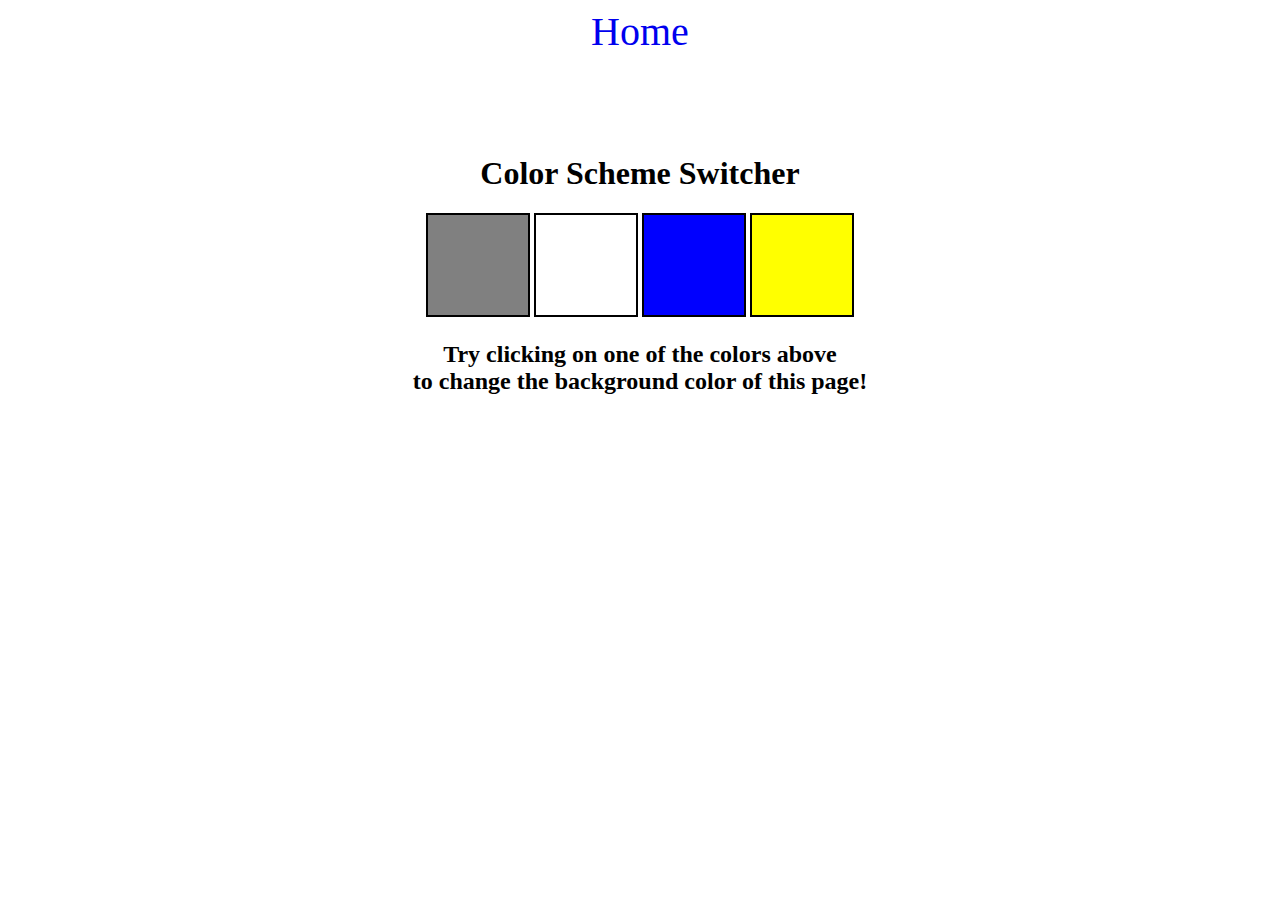
<file: DOM_Projects/Color_Switcher/index.html>
<!DOCTYPE html>
<html lang="en">
  <head>
    <meta charset="UTF-8" />
    <meta name="viewport" content="width=device-width, initial-scale=1.0" />
    <meta http-equiv="X-UA-Compatible" content="ie=edge" />
    <link rel="stylesheet" href="style.css" />
    <title>JavaScript Background Color Switcher</title>
  </head>
  <body>
    <div class="nav">
        <a id="navHome" href="#" aria-current="page">Home</a>
    </div>
    
    <div class="canvas">
      <h1>Color Scheme Switcher</h1>
      <span class="button" id="grey"></span>
      <span class="button" id="white"></span>
      <span class="button" id="blue"></span>
      <span class="button" id="yellow"></span>
      <h2>
        Try clicking on one of the colors above
        <span>to change the background color of this page!</span>
      </h2>
    </div>
    <script src="script.js"></script>
  </body>
</html>
</file>
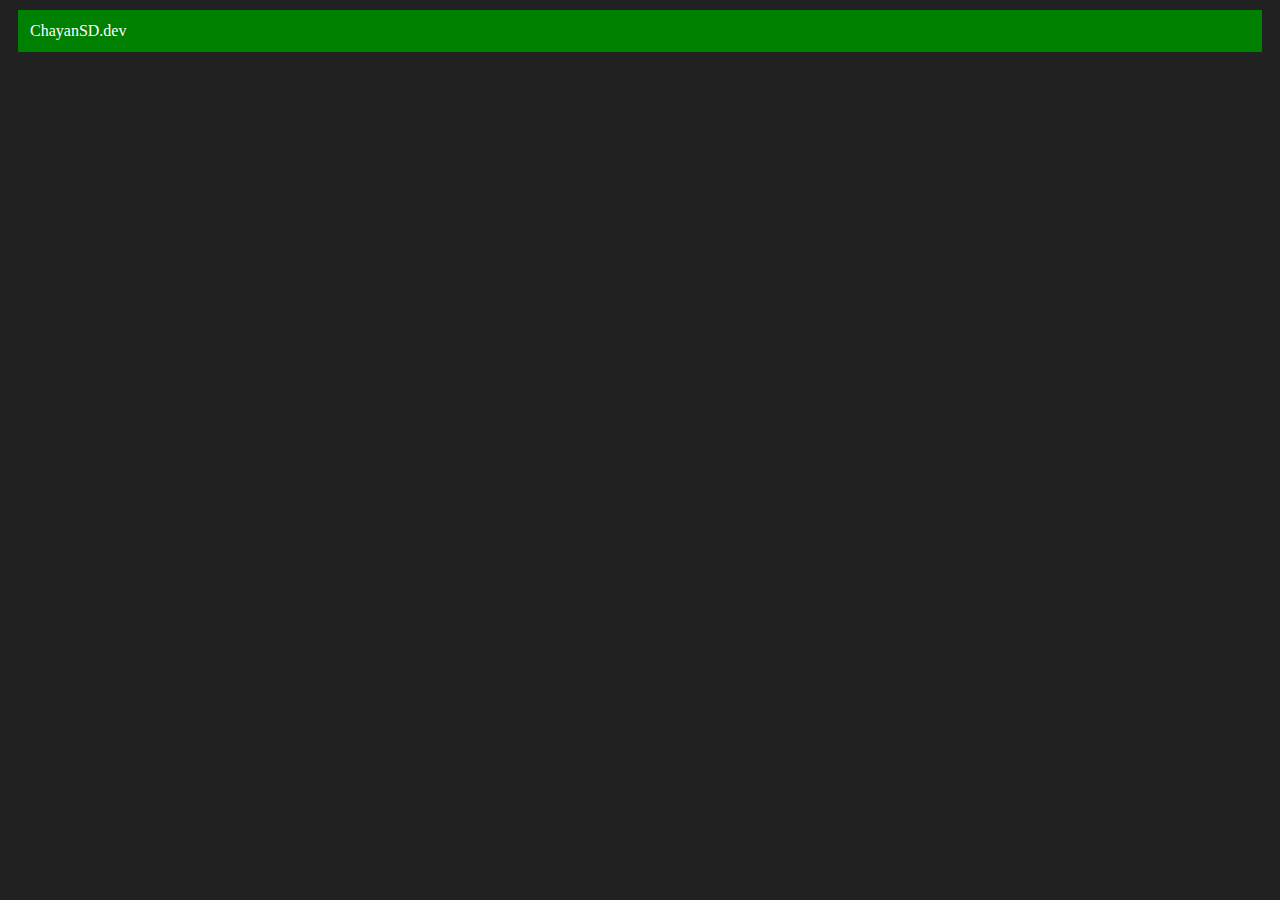
<file: DOM/dom_create_elements.html>
<!DOCTYPE html>
<html lang="en">
<head>
    <meta charset="UTF-8">
    <meta name="viewport" content="width=device-width, initial-scale=1.0">
    <title>Dom create elements</title>
</head>
<body style="background-color: #212121; color:white">
    <!-- <div class="parent">
        <div class="day">Saturday</div>
        <div class="day">Sunday</div>
        <div class="day">Monday</div>
        <div class="day">Tuesday</div>
    </div> -->
</body>
<script>
/*

    //1. First task select the parent class and log it .
   const parent = document.querySelector(".parent");
   console.log(parent);
   //find the children
   console.log(parent.children); //It will gives html collection
   //That is very similar to array but not array.
   console.log(parent.children[1].innerHTML);

   for (let i = 0; i < parent.children.length; i++) {
    console.log(parent.children[i].innerHTML); 
   }
   //We can also gives style via dom
   parent.children[1].style.color = "orange"



  //Let's say i have access to the child div . Now how can we target the parent?
  const dayOne = document.querySelector('.day');
  console.log(dayOne);
  console.log(dayOne.parentElement);
  //target the next element or sibilings
  console.log(dayOne.nextElementSibling);

     */

     //Create element using DOM
     const div = document.createElement('div');
     div.className="main";
     div.id = Math.round(Math.random() * 10 + 1 );
     div.setAttribute("title", "DOM");
     console.log(div);
     div.style.backgroundColor = "green";
     div.style.padding='12px'
     div.style.margin= '10px'
     const addText = document.createTextNode('ChayanSD.dev');
     div.appendChild(addText)
     document.body.appendChild(div);

</script>

</html>
</file>
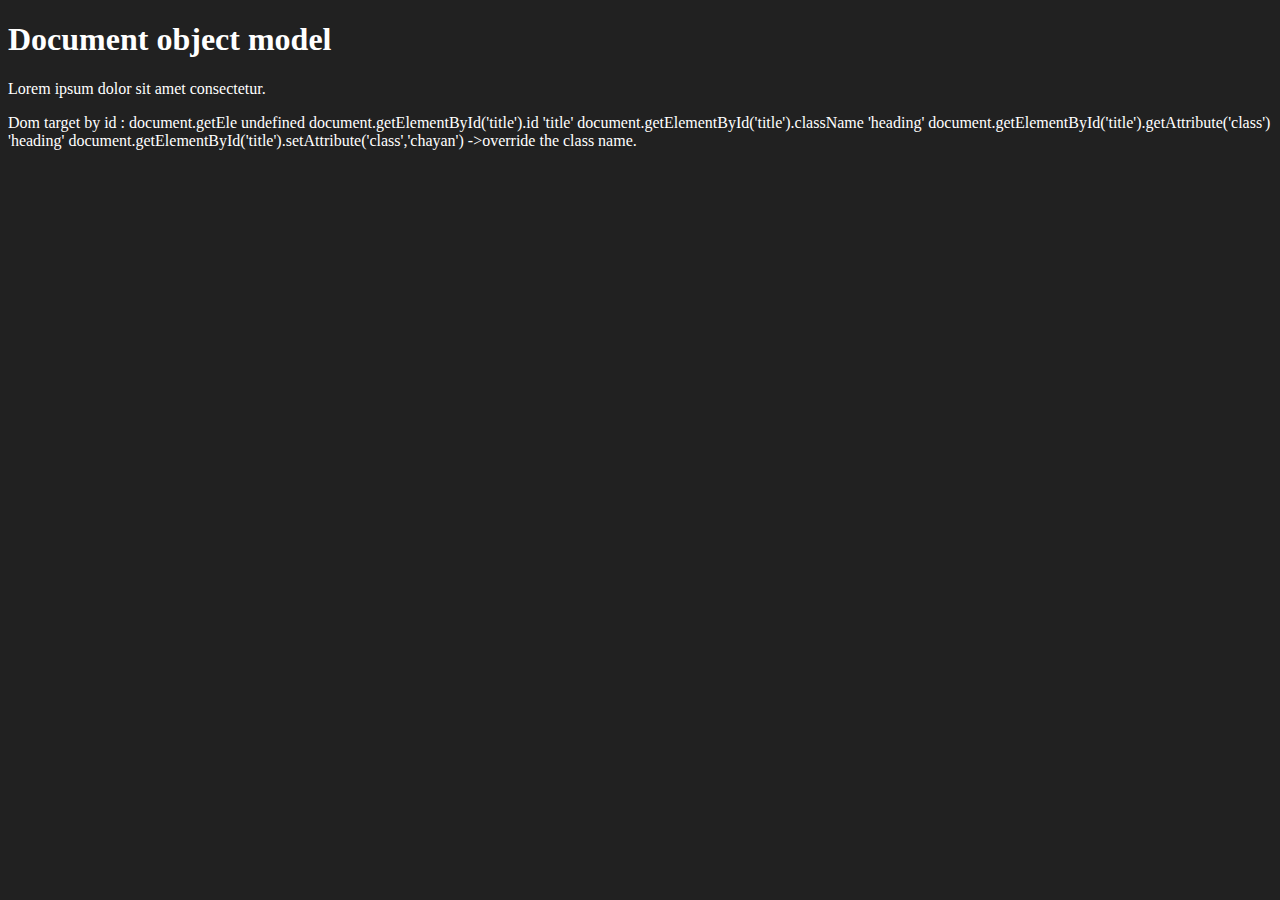
<file: DOM/dom_practice.html>
<!DOCTYPE html>
<html lang="en">
<head>
    <meta charset="UTF-8">
   
    <title>Dom practice</title>

    <style>
        .main{
            background-color: #212121;
            color: white;
        }
    </style>
</head>
<body class="main">
    <div>
        <h1 id="title" class="heading">Document object model</h1>
        <p>Lorem ipsum dolor sit amet consectetur.</p>

    </div>
</body>
</html>

Dom target by id : 
document.getEle
undefined
document.getElementById('title').id
'title'
document.getElementById('title').className
'heading'
document.getElementById('title').getAttribute('class')
'heading'
document.getElementById('title').setAttribute('class','chayan') ->override the class name.
</file>
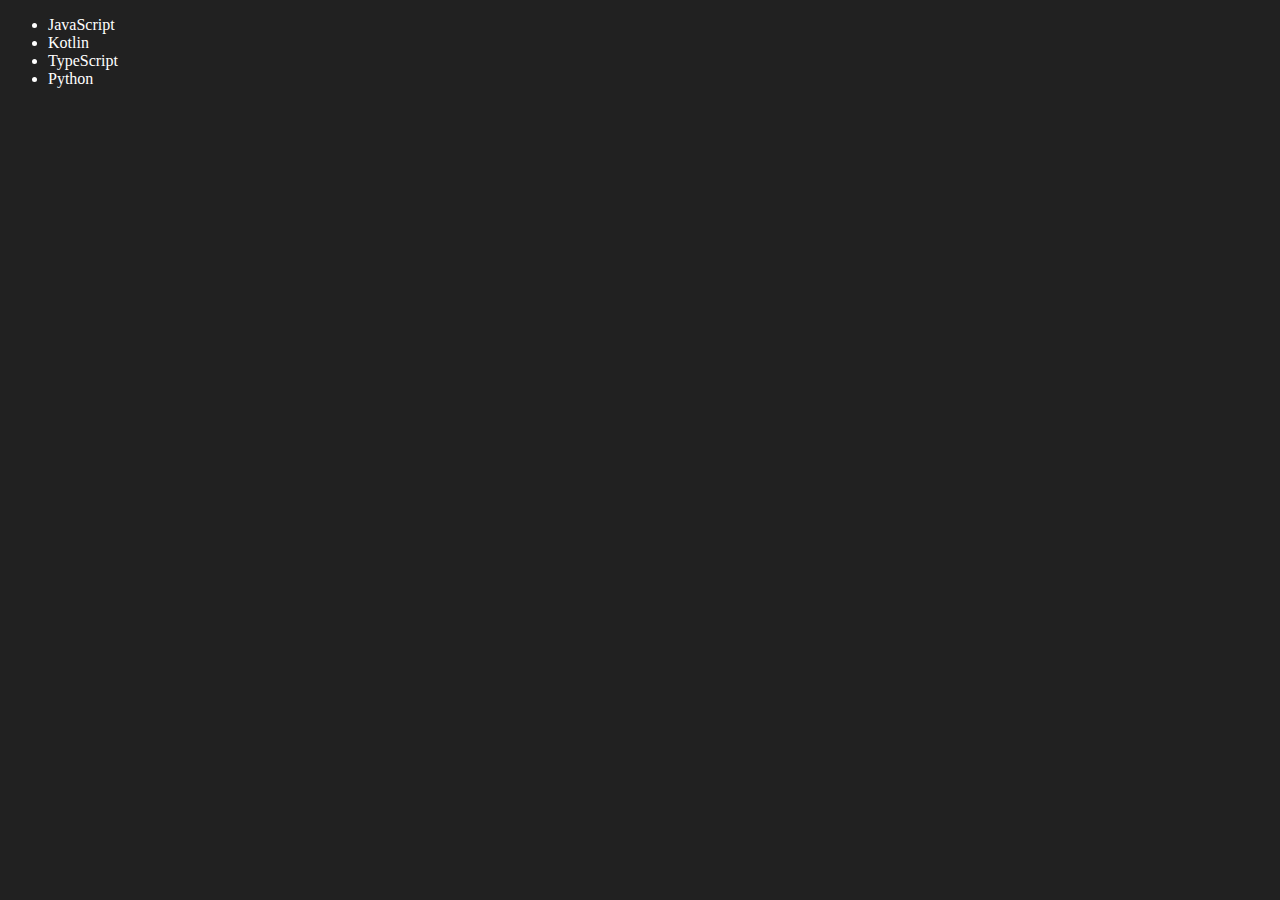
<file: DOM/edit_remove_dom.html>
<!DOCTYPE html>
<html lang="en">
<head>
    <meta charset="UTF-8">
    <meta name="viewport" content="width=device-width, initial-scale=1.0">
    <title>Edit & Remove Elements | Dom</title>
</head>
<body style="background-color: #212121;color:white">
    <ul class="language">
        <li>JavaScript</li>
    </ul>
</body>
<script>
    //Now my task is design a function that takes language name and 
    //add in the list 
    function addLanguage(languageName){
        //create list 
        const li = document.createElement('li');
        li.innerHTML= languageName;
        document.querySelector('.language').appendChild(li)
    }
    addLanguage("Java");
    addLanguage("TypeScript");
//More optimized way 
    function addLangOpt(languageName){
        const li = document.createElement("li");
        li.appendChild(document.createTextNode(languageName));
        document.querySelector(".language").appendChild(li);
    }
    addLangOpt("Python")

    //Edit
    function editLanguage(nth , text){
        const secondLang =document.querySelector(`li:nth-child(${nth})`);
        const newli = document.createElement('li');
        newli.textContent=text;
        secondLang.replaceWith(newli);
    }
  editLanguage(2,"Kotlin")

  //Remove 
  const remove = (position)=>{
   const positionLi = document.querySelector(`li:nth-child(${position})`);
   positionLi.remove();
  }
//   remove();
</script>
</html>
</file>
<file: DOM_Projects/Color_Switcher/style.css>
html {
    margin: 0;
  }
  
  span {
    display: block;
  }
  .canvas {
    margin: 100px auto 100px;
    width: 80%;
    text-align: center;
  }
  
  .button {
    width: 100px;
    height: 100px;
    border: solid black 2px;
    display: inline-block;
  }
  
  #grey {
    background: grey;
  }
  
  #white {
    background: white;
  }
  #blue {
    background: blue;
  }
  #yellow {
    background: yellow;
  }

  .nav{
    text-align: center;
    font-size: 40px;
  }
  #navHome{
    text-decoration: none;
  }
</file>
